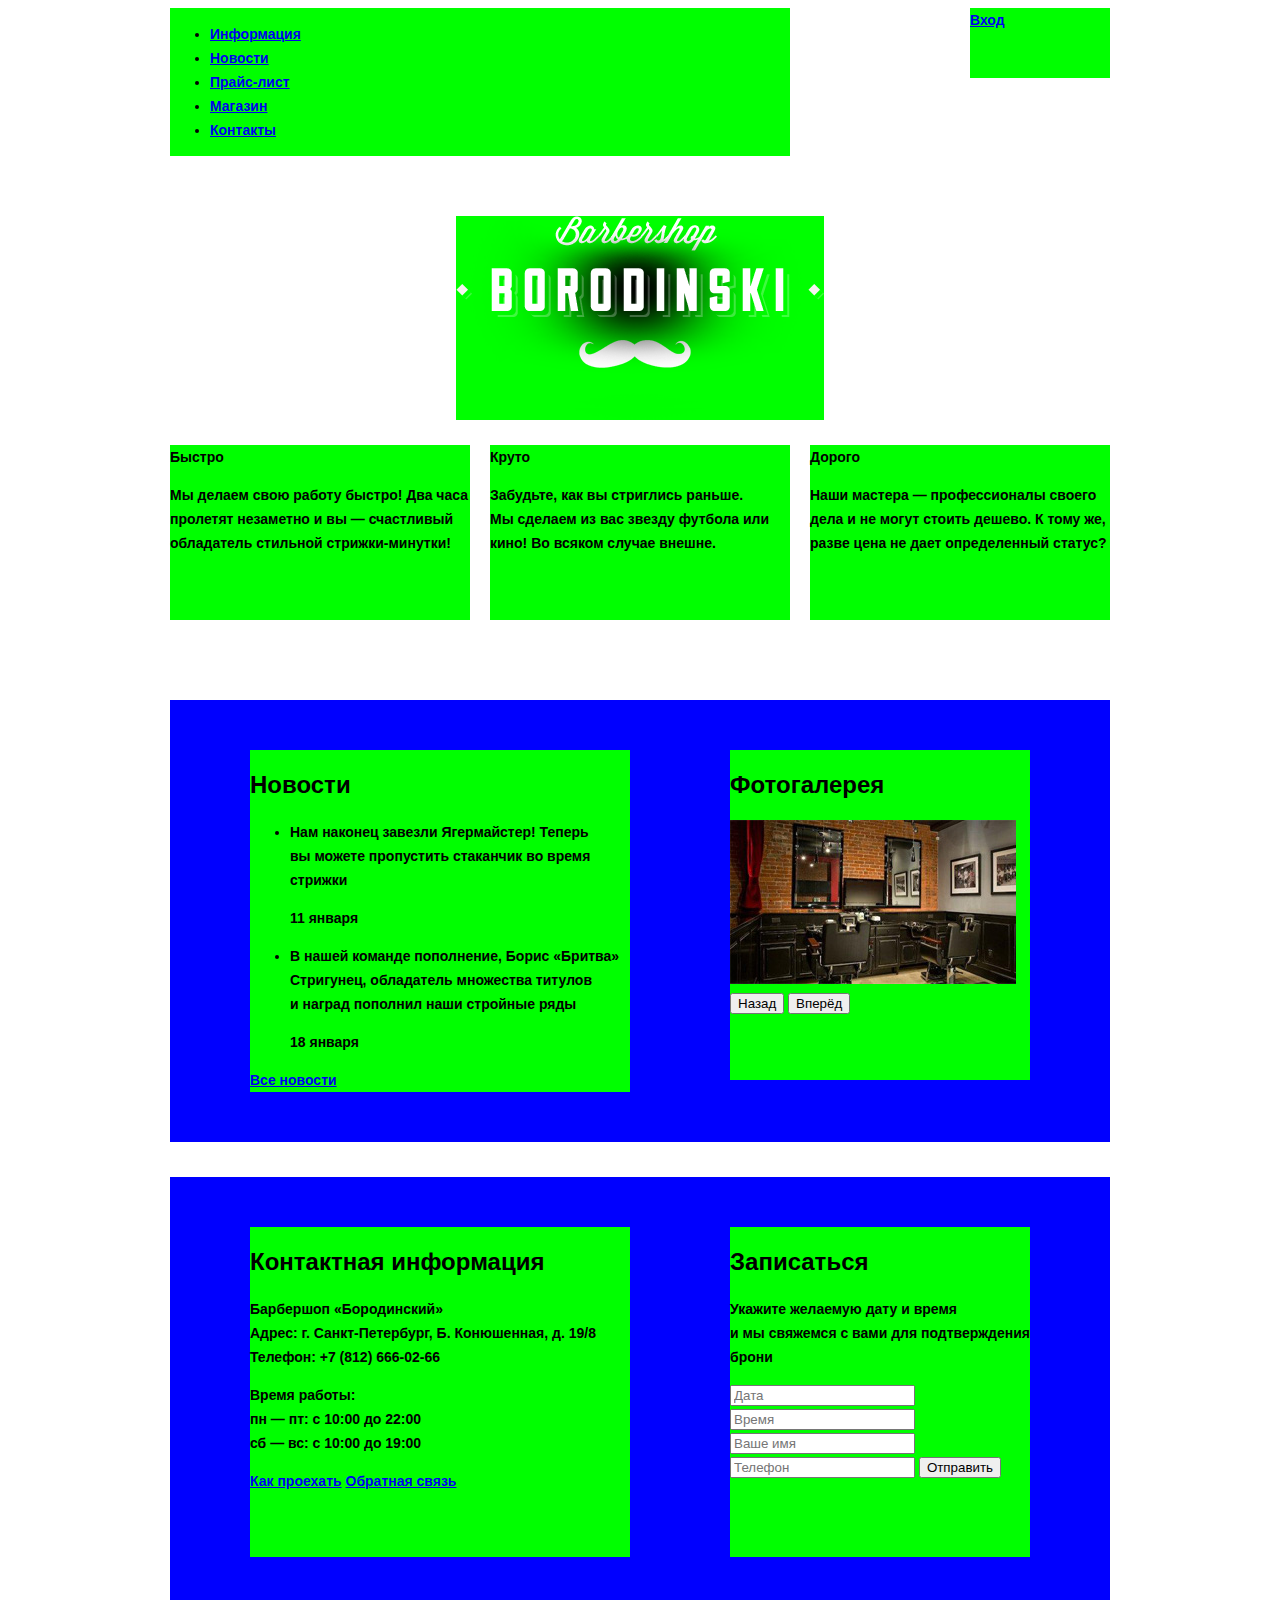
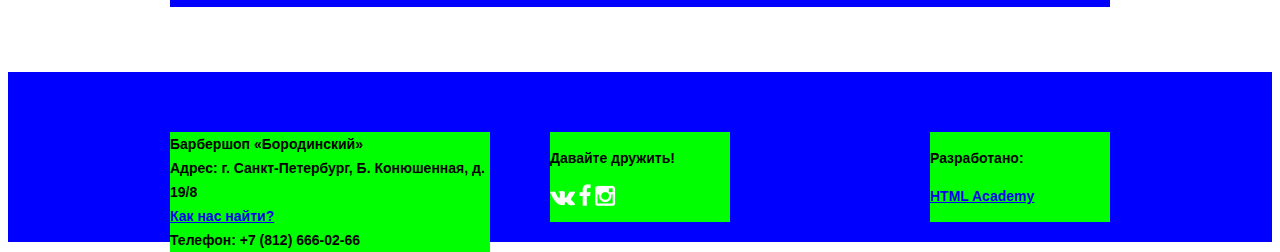
<file: index.html>
<!DOCTYPE html>
<html lang="ru">
  <head>
    <meta charset="utf-8">
    <title>Барбершоп «Бородинский»</title>
    <link href="css/style.css" rel="stylesheet">
  </head>
  <body>
    <!--<p>Репозиторий создан для обучения на интенсивном онлайн‑курсе «<a href="https://htmlacademy.ru/intensive/htmlcss">Базовый HTML и CSS</a>».</p>-->
    <header class="main-header">
      <div class="container clearfix">
        <nav class="main-navigation">
          <ul>
            <li>
              <a href="#">Информация</a>
            </li>
            <li>
              <a href="#">Новости</a>
            </li>
            <li>
              <a href="#">Прайс-лист</a>
            </li>
            <li>
              <a href="#">Магазин</a>
            </li>
            <li>
              <a href="#">Контакты</a>
            </li>
          </ul>
        </nav>
        <div class="user-block">
          <a class="login" href="#">Вход</a>
          <!--<div class="index-modal">
            <form action="/echo" method="post">
              <fieldset>
                <legend>Личный кабинет</legend>
                <h2>ЛИЧНЫЙ КАБИНЕТ</h2>
                <div>ВВЕДИТЕ ПОЖАЛУЙСТА СВОЙ ЛОГИН И ПАРОЛЬ</div>
                <div class="index-modal-title">
                  <input type="text" id="login" placeholder="ЛОГИН" required>
                  <input type="text" id="password" placeholder="ПАРОЛЬ" required>
                  <div class="index-modal-checkbox">
                    <input id="checkbox-remember-me" type="checkbox" checked>
                    <label for="checkbox-remember-me">ЗАПОМНИТЕ МЕНЯ</label>
                    <a href="#">Я ЗАБЫЛ ПАРОЛЬ!</a>
                  </div>
                  <button class="index-btn">ВОЙТИ</button>
                </div>
              </fieldset>
            </form>
          </div>-->
        </div>
      </div>
    </header>
    <main class="container">
      <div class="index-logo">
        <img src="img/index-BORODINSKI Logo.png" width="368" height="204" alt="Барбершоп «Бородинский»">
      </div>
      <section class="features clearfix">
        <div class="features-item">
          <b class="features-name">Быстро</b>
          <p>Мы делаем свою работу быстро! Два часа пролетят незаметно и вы — счастливый обладатель стильной стрижки-минутки!</p>
        </div>
        <div class="features-item">
          <b class="features-name">Круто</b>
          <p>Забудьте, как вы стриглись раньше. Мы сделаем из вас звезду футбола или кино! Во всяком случае внешне.</p>
        </div>
        <div class="features-item">
          <b class="features-name">Дорого</b>
          <p>Наши мастера — профессионалы своего дела и не могут стоить дешево. К тому же, разве цена не дает определенный статус?</p>
        </div>
      </section>
      <div class="index-content clearfix">
        <div class="index-content-left">
          <h2 class="index-content-title">Новости</h2>
          <ul class="news-preview">
            <li>
              <p>Нам наконец завезли Ягермайстер! Теперь вы можете пропустить стаканчик во время стрижки</p>
              <time datetime="2016-01-11">11 января</time>
            </li>
            <li>
              <p>В нашей команде пополнение, Борис «Бритва» Стригунец, обладатель множества титулов и наград пополнил наши стройные ряды</p>
              <time datetime="2016-01-18">18 января</time>
            </li>
          </ul>
          <a class="btn" href="#">Все новости</a>
        </div>
        <div class="index-content-right">
          <h2 class="index-content-title">Фотогалерея</h2>
          <div class="gallery">
            <figure class="gallery-content">
              <img src="img/index-chair-photo.jpg" width="286" height="164" alt="">
            </figure>
            <button class="btn gallery-prev" type="button">Назад</button>
            <button class="btn gallery-next" type="button">Вперёд</button>
          </div>
        </div>
      </div>
      <div class="index-content clearfix">
        <div class="index-content-left">
          <h2 class="index-content-title">Контактная информация</h2>
          <p>
            Барбершоп «Бородинский»<br>
            Адрес: г. Санкт-Петербург, Б. Конюшенная, д. 19/8<br>
            Телефон: +7 (812) 666-02-66
          </p>
          <p>
            Время работы:<br>
            пн — пт: с 10:00 до 22:00<br>
            сб — вс: с 10:00 до 19:00
          </p>
          <a class="btn" href="#">Как проехать</a>
          <a class="btn" href="#">Обратная связь</a>
        </div>
        <div class="index-content-right">
          <h2 class="index-content-title">Записаться</h2>
          <p>Укажите желаемую дату и время и мы свяжемся с вами для подтверждения брони</p>
          <form class="appointment-form" action="https://echo.htmlacademy.ru" method="post">
            <input type="text" name="date" value="" placeholder="Дата">
            <input type="text" name="time" value="" placeholder="Время">
            <input type="text" name="name" value="" placeholder="Ваше имя">
            <input type="tel" name="phone" value="" placeholder="Телефон">
            <button class="index-btn">Отправить</button>
          </form>
        </div>
      </div>
      <!--<div class="geolocation">
        <img src="img/index-map mask.jpg" width="286" height="164" alt="">
      </div>-->
    </main>
    <footer class="main-footer">
      <div class="container">
        <section class="footer-contacts">
          Барбершоп «Бородинский»<br>
          Адрес: г. Санкт-Петербург, Б. Конюшенная, д. 19/8<br>
          <a href="#">Как нас найти?</a><br>
          Телефон: +7 (812) 666-02-66
        </section>
        <section class="footer-social">
          <p>Давайте дружить!</p>
          <a class="social-btn social-btn-vk" href="#"><img src="img/v_logo.png" width="25" height="16" alt="vk"></a>
          <a class="social-btn social-btn-fb" href="#"><img src="img/f_logo.png" width="12" height="22" alt="facebook"></a>
          <a class="social-btn social-btn-inst" href="#"><img src="img/i_logo.png" width="21" height="21" alt="instagram"></a>
        </section>
        <section class="footer-copyright">
          <p>Разработано:</p>
          <a class="btn" href="https://htmlacademy.ru">HTML Academy</a>
        </section>
      </div>
    </footer>
  </body>
</html>
</file>
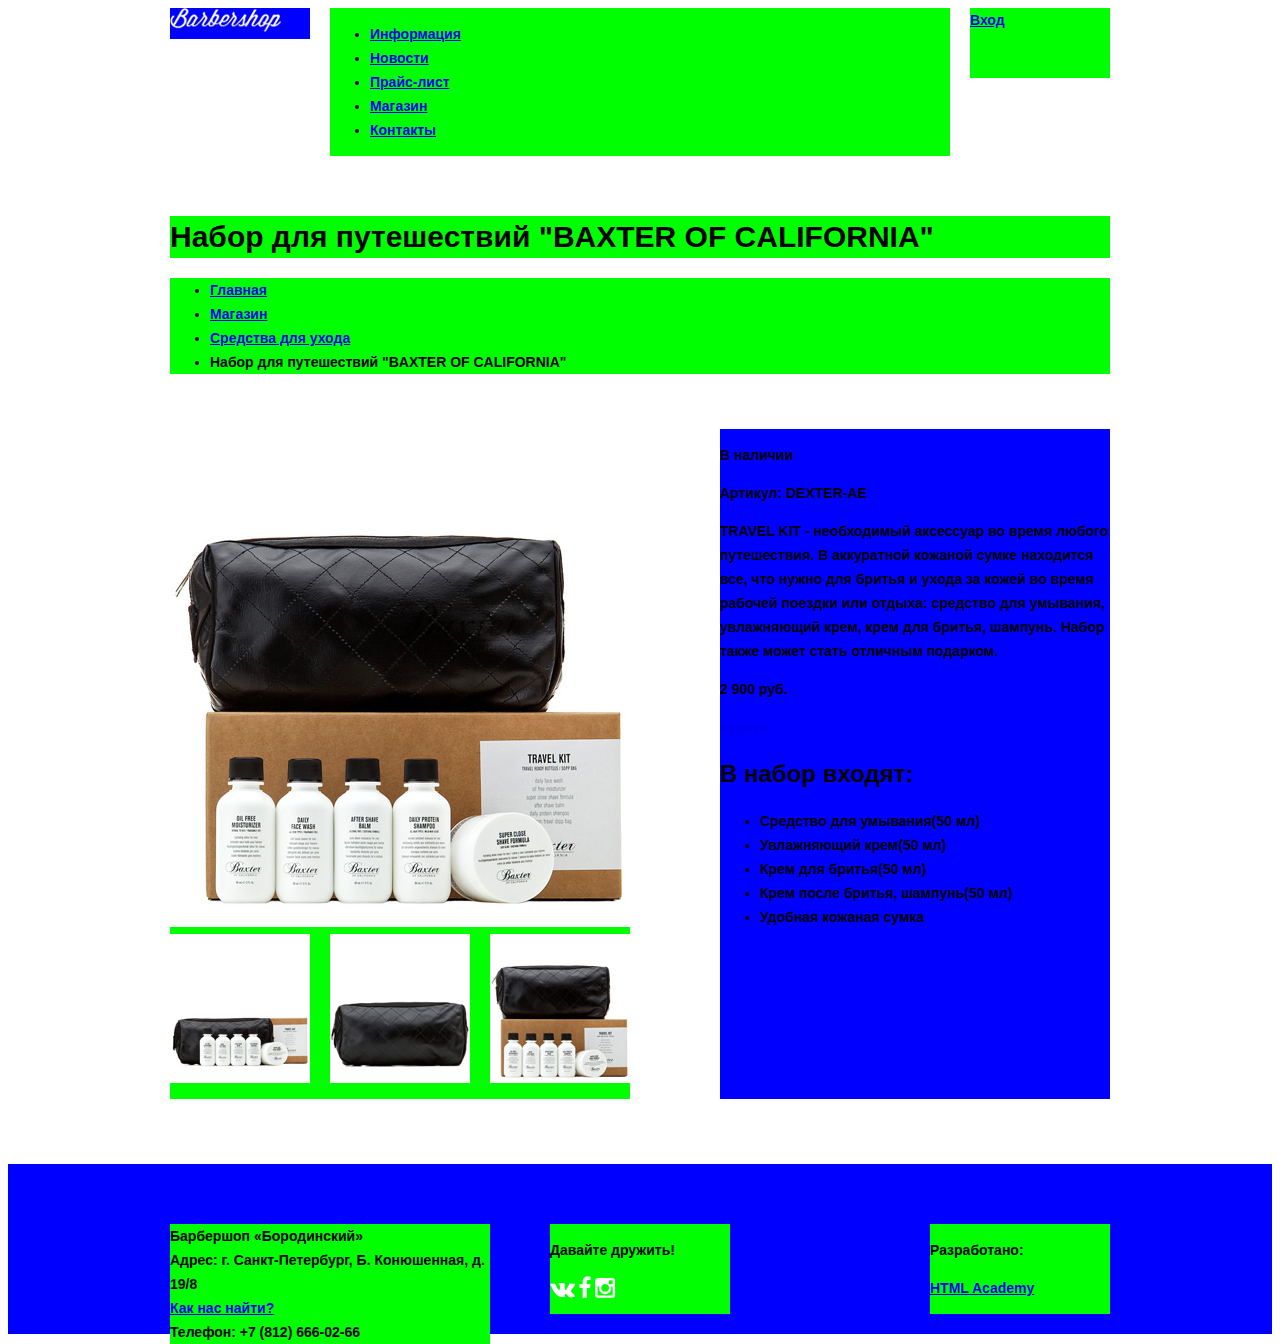
<file: catalog-item.html>
<!DOCTYPE html>
<html lang="en">
<head>
    <meta charset="UTF-8">
    <title>Title</title>
    <link href="css/style.css" rel="stylesheet">
</head>

<body>
  <header class="main-header">
    <div class="container clearfix">
      <div class="nav-logo">
        <img src="img/Logo.png" width="111" height="24" alt="logo">
      </div>
      <nav class="main-navigation">
        <ul>
          <li>
            <a href="#">Информация</a>
          </li>
          <li>
            <a href="#">Новости</a>
          </li>
          <li>
            <a href="#">Прайс-лист</a>
          </li>
          <li>
            <a href="#">Магазин</a>
          </li>
          <li>
            <a href="#">Контакты</a>
          </li>
        </ul>
      </nav>
      <div class="user-block">
        <a class="login" href="#">Вход</a>
      </div>
    </div>
  </header>
  <main class="container">
    <div class="catalog-item-heading">
      <h1>Набор для путешествий "BAXTER OF CALIFORNIA"</h1>
    </div>
    <div class="breadcrumbs">
      <ul>
        <li><a class="breadcrumbs-name" href="#">Главная</a></li>
        <li><a class="breadcrumbs-name" href="#">Магазин</a></li>
        <li><a class="breadcrumbs-name" href="#">Средства для ухода</a></li>
        <li>Набор для путешествий "BAXTER OF CALIFORNIA"</li>
      </ul>
    </div>
    <div class="catalog-item-content clearfix">
      <div class="catalog-item-images">
        <img class="catalog-item-image-big" src="img/item-main-bag.jpg" width="460" height="498" alt="">
        <img class="catalog-item-image-small" src="img/item-small-bag-1.jpg" width="140" height="149" alt="">
        <img class="catalog-item-image-small" src="img/item-small-bag-2.jpg" width="140" height="149" alt="">
        <img class="catalog-item-image-small" src="img/item-small-bag-3.jpg" width="140" height="149" alt="">
      </div>
      <div class="catalog-item-right">
        <div class="catalog-item-instock">
          <p class="instock-status">В наличии</p>
        </div>
        <div class="catalog-item-vin">
          <p class="vin">Артикул: DEXTER-AE</p>
        </div>
        <p>TRAVEL KIT - необходимый аксессуар во время любого путешествия. В аккуратной кожаной сумке находится все, что нужно для  бритья и ухода за кожей во время рабочей поездки или отдыха:
          средство для умывания, увлажняющий крем, крем для бритья, шампунь. Набор также может стать отличным подарком.
        </p>
        <div class="price-buy">
          <div class="price">
            <p>2 900 руб.</p>
          </div>
          <div class="buy">
            <a class="btn-buy" href="#">Купить</a>
          </div>
        </div>
        <h2>В набор входят:</h2>
        <ul>
          <li>Средство для умывания(50 мл)</li>
          <li>Увлажняющий крем(50 мл)</li>
          <li>Крем для бритья(50 мл)</li>
          <li>Крем после бритья, шампунь(50 мл)</li>
          <li>Удобная кожаная сумка</li>
        </ul>
      </div>
    </div>
  </main>
  <footer class="main-footer">
    <div class="container">
      <section class="footer-contacts">
        Барбершоп «Бородинский»<br>
        Адрес: г. Санкт-Петербург, Б. Конюшенная, д. 19/8<br>
        <a href="#">Как нас найти?</a><br>
        Телефон: +7 (812) 666-02-66
      </section>
      <section class="footer-social">
        <p>Давайте дружить!</p>
        <a class="social-btn social-btn-vk" href="#"><img src="img/v_logo.png" width="25" height="16" alt="vk"></a>
        <a class="social-btn social-btn-fb" href="#"><img src="img/f_logo.png" width="12" height="22" alt="facebook"></a>
        <a class="social-btn social-btn-inst" href="#"><img src="img/i_logo.png" width="21" height="21" alt="instagram"></a>
      </section>
      <section class="footer-copyright">
        <p>Разработано:</p>
        <a class="btn" href="https://htmlacademy.ru">HTML Academy</a>
      </section>
    </div>
  </footer>
</body>
</html>
</file>
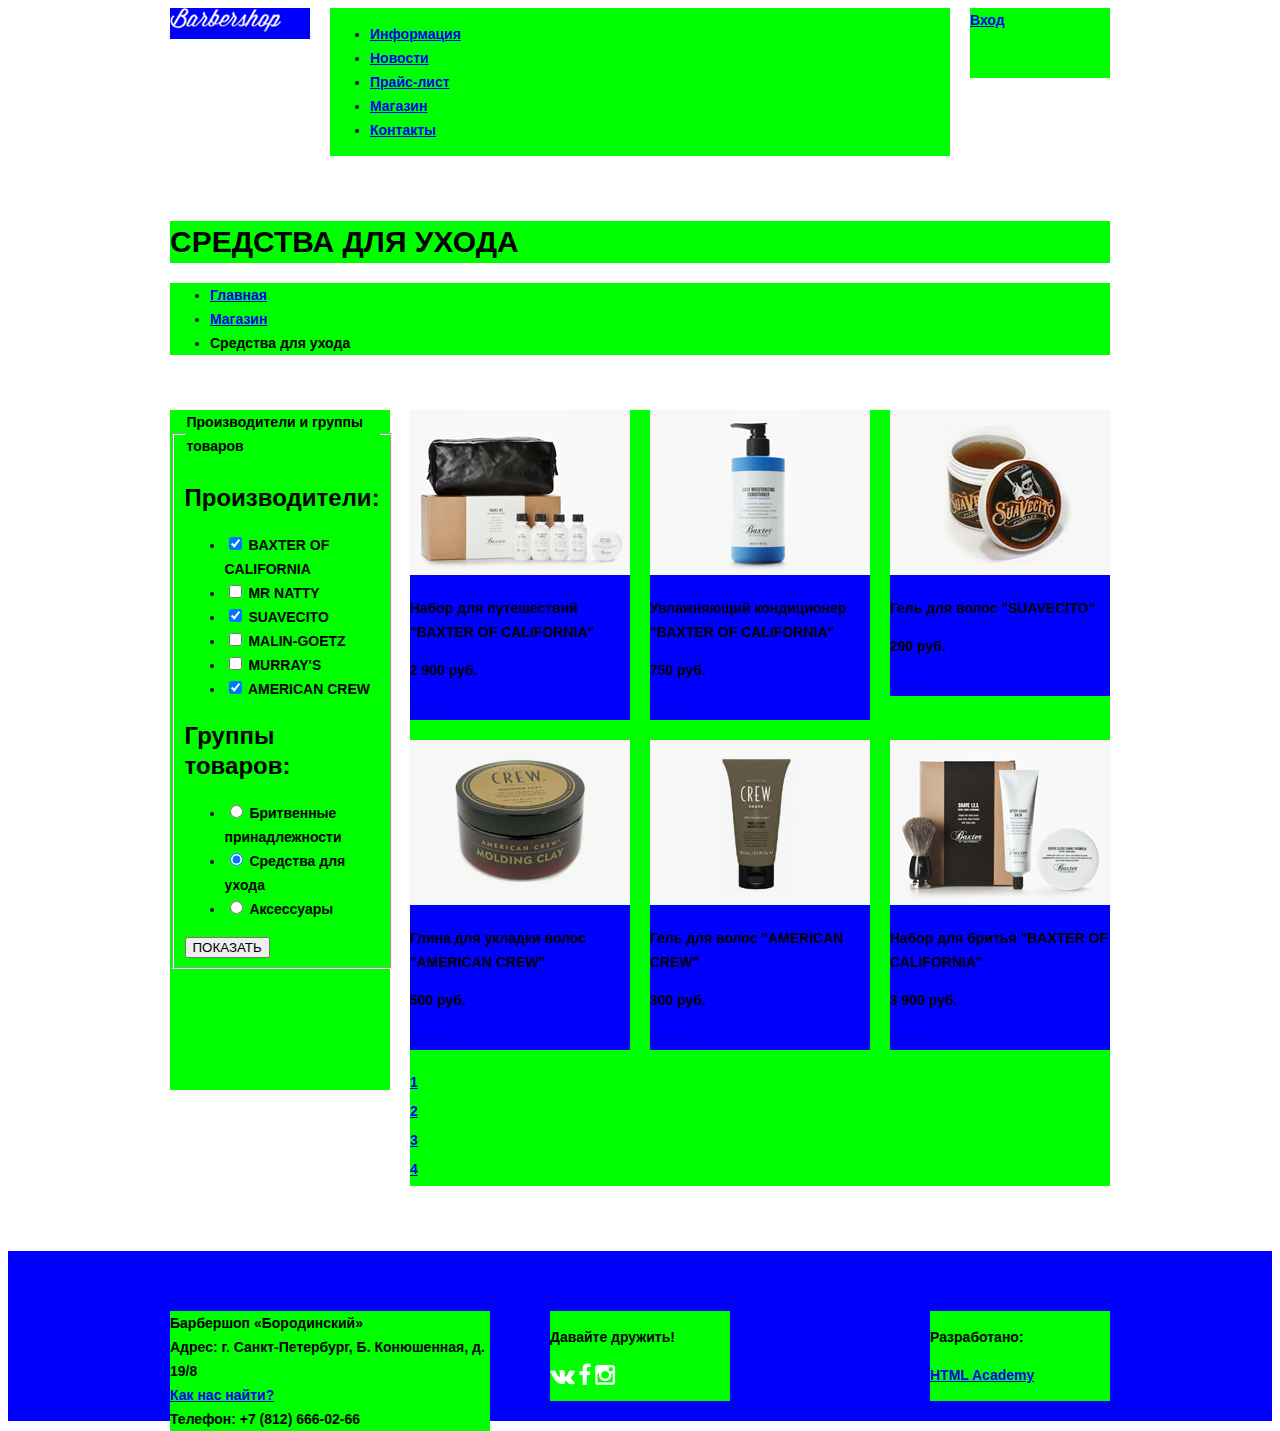
<file: catalog.html>
<!DOCTYPE html>
<html lang="en">
<head>
    <meta charset="UTF-8">
    <title>Title</title>
    <link href="css/style.css" rel="stylesheet">
</head>
<body>
  <header class="main-header">
    <div class="container clearfix">
      <div class="nav-logo">
        <img src="img/Logo.png" width="111" height="24" alt="logo">
      </div>
      <nav class="main-navigation">
        <ul>
          <li>
            <a href="#">Информация</a>
          </li>
          <li>
            <a href="#">Новости</a>
          </li>
          <li>
            <a href="#">Прайс-лист</a>
          </li>
          <li>
            <a href="#">Магазин</a>
          </li>
          <li>
            <a href="#">Контакты</a>
          </li>
        </ul>
      </nav>
      <div class="user-block">
        <a class="login" href="#">Вход</a>
      </div>
    </div>
  </header>
  <main class="container">
    <div class="catalog-heading">
      <h1>СРЕДСТВА ДЛЯ УХОДА</h1>
    </div>
    <div class="breadcrumbs">
      <ul>
        <li><a class="breadcrumbs-name" href="#">Главная</a></li>
        <li><a class="breadcrumbs-name" href="#">Магазин</a></li>
        <li>Средства для ухода</li>
      </ul>
    </div>
    <div class="catalog-content clearfix">
      <div class="catalog-content-left">
        <form action="/echo" method="post">
          <fieldset>
            <legend>Производители и группы товаров</legend>
            <div class="catalog-checkboxes">
              <h2 class="catalog-content-title">Производители:</h2>
              <ul>
                <li>
                  <input id="baxter-of-california" type="checkbox" checked>
                  <label for="baxter-of-california">BAXTER OF CALIFORNIA</label>
                </li>
                <li>
                  <input id="mr-natty" type="checkbox">
                  <label for="mr-natty">MR NATTY</label>
                </li>
                <li>
                  <input id="suavecito" type="checkbox" checked>
                  <label for="suavecito">SUAVECITO</label>
                </li>
                <li>
                  <input id="malin-goetz" type="checkbox">
                  <label for="malin-goetz">MALIN-GOETZ</label>
                </li>
                <li>
                  <input id="murray's" type="checkbox">
                  <label for="murray's">MURRAY'S</label>
                </li>
                <li>
                  <input id="american-crew" type="checkbox" checked>
                  <label for="american-crew">AMERICAN CREW</label>
                </li>
              </ul>
            </div>
            <div class="catalog-radios">
              <h2 class="catalog-content-title">Группы товаров:</h2>
              <ul>
                <li>
                  <input id="barber-tools" name="radio" type="radio">
                  <label for="barber-tools">Бритвенные принадлежности</label>
                </li>
                <li>
                  <input id="stuff-for-care" name="radio" type="radio" checked>
                  <label for="stuff-for-care">Средства для ухода</label>
                </li>
                <li>
                  <input id="accesorize" name="radio" type="radio">
                  <label for="accesorize">Аксессуары</label>
                </li>
              </ul>
              <!--<input type="submit" value="ПОКАЗАТЬ">-->
              <button class="catalog-btn">ПОКАЗАТЬ</button>
            </div>
          </fieldset>
        </form>
      </div>
      <div class="catalog-content-right">
        <div class="catalog-goods">
          <figure class="catalog-gallery-content">
            <img src="img/shop-BAXTER-travel-kit.jpg" width="220" height="165" alt="">
          </figure>
          <p>Набор для путешествий "BAXTER OF CALIFORNIA"</p>
          <div class="price-buy">
            <div class="price">
              <p>2 900 руб.</p>
            </div>
            <div class="buy">
              <a class="btn-buy" href="#">Купить</a>
            </div>
          </div>
        </div>
        <div class="catalog-goods">
          <figure class="catalog-gallery-content">
            <img src="img/shop-BAXTER-conditioner.jpg" width="220" height="165" alt="">
          </figure>
          <p>Увлажняющий кондиционер "BAXTER OF CALIFORNIA"</p>
          <div class="price-buy">
            <div class="price">
              <p>750 руб.</p>
            </div>
            <div class="buy">
              <a class="btn-buy" href="#">Купить</a>
            </div>
          </div>
        </div>
        <div class="catalog-goods">
          <figure class="catalog-gallery-content">
            <img src="img/SUAVECITO-gel.jpg" width="220" height="165" alt="">
          </figure>
          <p>Гель для волос "SUAVECITO"</p>
          <div class="price-buy">
            <div class="price">
              <p>290 руб.</p>
            </div>
            <div class="buy">
              <a class="btn-buy" href="#">Купить</a>
            </div>
          </div>
        </div>
        <div class="catalog-goods">
          <figure class="catalog-gallery-content">
            <img src="img/shop-AMERICANCREW-haircare.jpg" width="220" height="165" alt="">
          </figure>
          <p>Глина для укладки волос "AMERICAN CREW"</p>
          <div class="price-buy">
            <div class="price">
              <p>500 руб.</p>
            </div>
            <div class="buy">
              <a class="btn-buy" href="#">Купить</a>
            </div>
          </div>
        </div>
        <div class="catalog-goods">
          <figure class="catalog-gallery-content">
            <img src="img/shop-AMERICANCREW-gel.jpg" width="220" height="165" alt="">
          </figure>
          <p>Гель для волос "AMERICAN CREW"</p>
          <div class="price-buy">
            <div class="price">
              <p>300 руб.</p>
            </div>
            <div class="buy">
              <a class="btn-buy" href="#">Купить</a>
            </div>
          </div>
        </div>
        <div class="catalog-goods">
          <figure class="catalog-gallery-content">
            <img src="img/shop-BAXTER-barber-kit.jpg" width="220" height="165" alt="">
          </figure>
          <p>Набор для бритья "BAXTER OF CALIFORNIA"</p>
          <div class="price-buy">
            <div class="price">
              <p>3 900 руб.</p>
            </div>
            <div class="buy">
              <a class="btn-buy" href="#">Купить</a>
            </div>
          </div>
        </div>
        <div class="page-select">
          <a class="page-select-btn" href="#">1</a>
        </div>
        <div class="page-select">
          <a class="page-select-btn" href="#">2</a>
        </div>
        <div class="page-select">
          <a class="page-select-btn" href="#">3</a>
        </div>
        <div class="page-select">
          <a class="page-select-btn" href="#">4</a>
        </div>
      </div>
    </div>
  </main>
  <footer class="main-footer">
    <div class="container">
      <section class="footer-contacts">
        Барбершоп «Бородинский»<br>
        Адрес: г. Санкт-Петербург, Б. Конюшенная, д. 19/8<br>
        <a href="#">Как нас найти?</a><br>
        Телефон: +7 (812) 666-02-66
      </section>
      <section class="footer-social">
        <p>Давайте дружить!</p>
        <a class="social-btn social-btn-vk" href="#"><img src="img/v_logo.png" width="25" height="16" alt="vk"></a>
        <a class="social-btn social-btn-fb" href="#"><img src="img/f_logo.png" width="12" height="22" alt="facebook"></a>
        <a class="social-btn social-btn-inst" href="#"><img src="img/i_logo.png" width="21" height="21" alt="instagram"></a>
      </section>
      <section class="footer-copyright">
        <p>Разработано:</p>
        <a class="btn" href="https://htmlacademy.ru">HTML Academy</a>
      </section>
    </div>
  </footer>
</body>
</html>
</file>
<file: css/style.css>
body {
  font-size: 14px;
  line-height: 24px;
  font-weight: bold;
  color: #000000;
  font-family: "PT Sans Narrow", "Arial", sans-serif;
}

h1 {
  font-size: 30px;
  line-height: 42px;
  font-weight: bold;
  color: #000000;
}

h2 {
  font-size: 24px;
  line-height: 30px;
  font-weight: bold;
  color: #000000;
}

.clearfix::after {
  content: "";
  display: table;
  clear: both;
}

.main-header {
  margin-bottom: 60px;
  /* Только для оформления сетки */
  min-height: 70px;
}

.container {
  width: 940px;
  padding: 0 10px;
  margin: 0 auto;
  /* Только для оформления сетки */
  min-height: 70px;
}

.main-navigation {
  float: left;
  width: 620px;
  /* Только для оформления сетки */
  min-height: 70px;
  background-color: lime;
}

.user-block {
  float: right;
  width: 140px;
  /* Только для оформления сетки */
  min-height: 70px;
  background-color: lime;
}

.index-logo {
  width: 368px;
  height: 204px;
  margin-right: auto;
  margin-left: auto;
  margin-bottom: 25px;
  background-color: lime;
}
.nav-logo {
  float: left;
  width: 140px;
  margin-right: 20px;
  background-color: blue;
}

.catalog-item-heading {
  /*width: 600px;
    min-height: 42px;*/
  margin-bottom: 20px;
  background-color: lime;
}

.catalog-heading {
  margin-top: 65px;
  margin-bottom: 20px;
  background-color: lime;
}

.breadcrumbs {
  min-height: 24px;
  margin-bottom: 55px;
  background-color: lime;
}

.catalog-item-images{
  float:left;
  width: 460px;
  min-height: 670px;
  background-color: lime;
}

.catalog-item-image-small {
  float: left;
  width: 140px;
  margin-right: 20px;
}

.catalog-item-image-small:last-child {
  margin-right: 0;
}

.catalog-item-right {
  float: right;
  width: 390px;
  min-height: 670px;
  background-color: blue;
}

.catalog-content-left {
  float: left;
  width: 220px;
  min-height: 680px;
  background-color: lime;
}

.catalog-content-right {
  float: right;
  width: 700px;
  min-height: 680px;
  background-color: lime;
  font-size: 0px;
}

.catalog-goods {
  display: inline-block;
  width: 220px;
  min-height: 286px;
  margin-right: 20px;
  margin-bottom: 20px;
  vertical-align: top;
  font-size: 14px;
  background-color: blue;
}

.catalog-goods figure {
  margin: 0;
}

.page-select a {
  font-size: 14px;
}

.catalog-goods:nth-child(3n) {
  margin-right: 0;
}

.features {
  margin-bottom: 80px;
}

.features-item {
  float: left;
  width: 300px;
  margin-right: 20px;
  /* Только для оформления сетки */
  min-height: 175px;
  background-color: lime;
}

.features-item:last-child {
  margin-right: 0;
}

.index-content {
  margin-bottom: 35px;
  padding: 50px 80px;
  background-color: blue;
}

.index-content-left {
  float: left;
  width: 380px;
  /* Только для оформления сетки */
  min-height: 330px;
  background-color: lime;
}

.index-content-right {
  float: right;
  width: 300px;
  /* Только для оформления сетки */
  min-height: 330px;
  background-color: lime;
}

.index-content figure{
  margin: 0;
}

.main-footer {
  margin-top: 65px;
  padding-top: 60px;
  padding-bottom: 40px;
  background-color: blue;
}

.footer-contacts {
  float: left;
  width: 320px;
  margin-right: 60px;
  /* Только для оформления сетки */
  min-height: 90px;
  background-color: lime;
}

.footer-social {
  float: left;
  width: 180px;
  /* Только для оформления сетки */
  min-height: 90px;
  background-color: lime;
}

.footer-copyright {
  float: right;
  width: 180px;
  /* Только для оформления сетки */
  min-height: 90px;
  background-color: lime;
}
</file>
